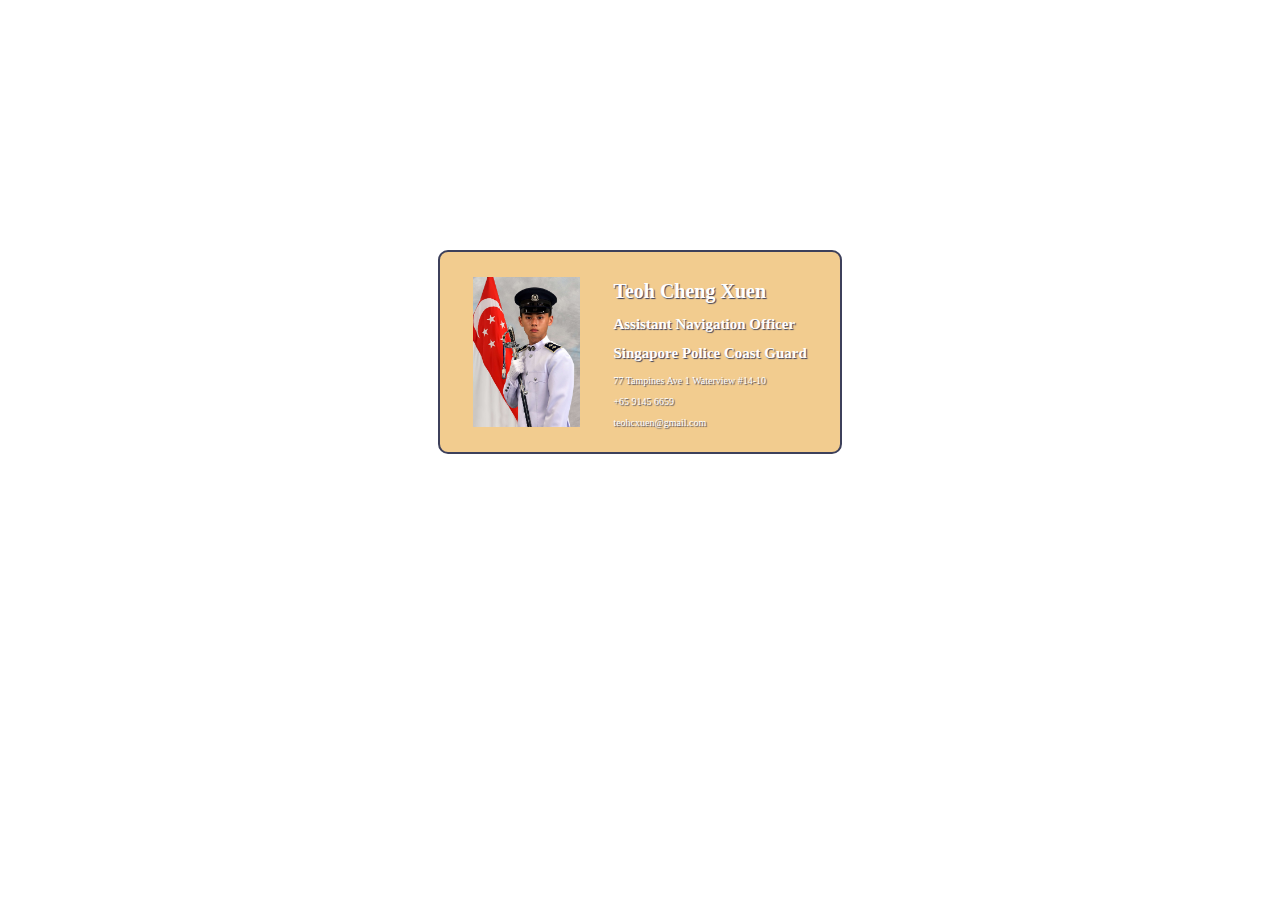
<file: index.html>
<!DOCTYPE html>
<html>
    <head>
        <link rel="stylesheet" href="business-card.css">
    </head>
    <body>
        <div class="card">
            <img src= "oct-teoh-cheng-xuen.jpg" alt="Teoh Cheng Xuen in SPF No.1 uniform">
            <div>
                <h1>Teoh Cheng Xuen</h1>
                <h2>Assistant Navigation Officer</h2>
                <h2>Singapore Police Coast Guard</h2>
                <p>77 Tampines Ave 1 Waterview #14-10</p>
                <p>+65 9145 6659</p>
                <div class="card-email">
                    <p>teohcxuen@gmail.com</p>
                </div>
            </div>
        </div>
    </body>
</html>
</file>
<file: business-card.css>
.card {
    background-color: #f2cc8f;
    display: flex;
    justify-content: space-evenly;
    align-items: center;
    height: 200px;
    width: 400px;
    font-size: 10px;
    font-family: Georgia, 'Times New Roman', Times, serif;
    color: white;
    text-shadow: 1px 1px 1px #3d405b;
    border: 2px solid #3d405b;
    border-radius: 10px;
    margin: 250px auto;
    transition: color 0.5s;
}

.card-email:hover {
    color: black;
}

img {
    height: 150px;
}
</file>
<file: Business-Card.css>
.card {
    background-color: #f2cc8f;
    display: flex;
    justify-content: space-evenly;
    align-items: center;
    height: 200px;
    width: 400px;
    font-size: 10px;
    font-family: Georgia, 'Times New Roman', Times, serif;
    color: white;
    text-shadow: 1px 1px 1px #3d405b;
    border: 2px solid #3d405b;
    border-radius: 10px;
    margin: 250px auto;
    transition: color 0.5s;
}

.card-email:hover {
    color: black;
}

img {
    height: 150px;
}
</file>
